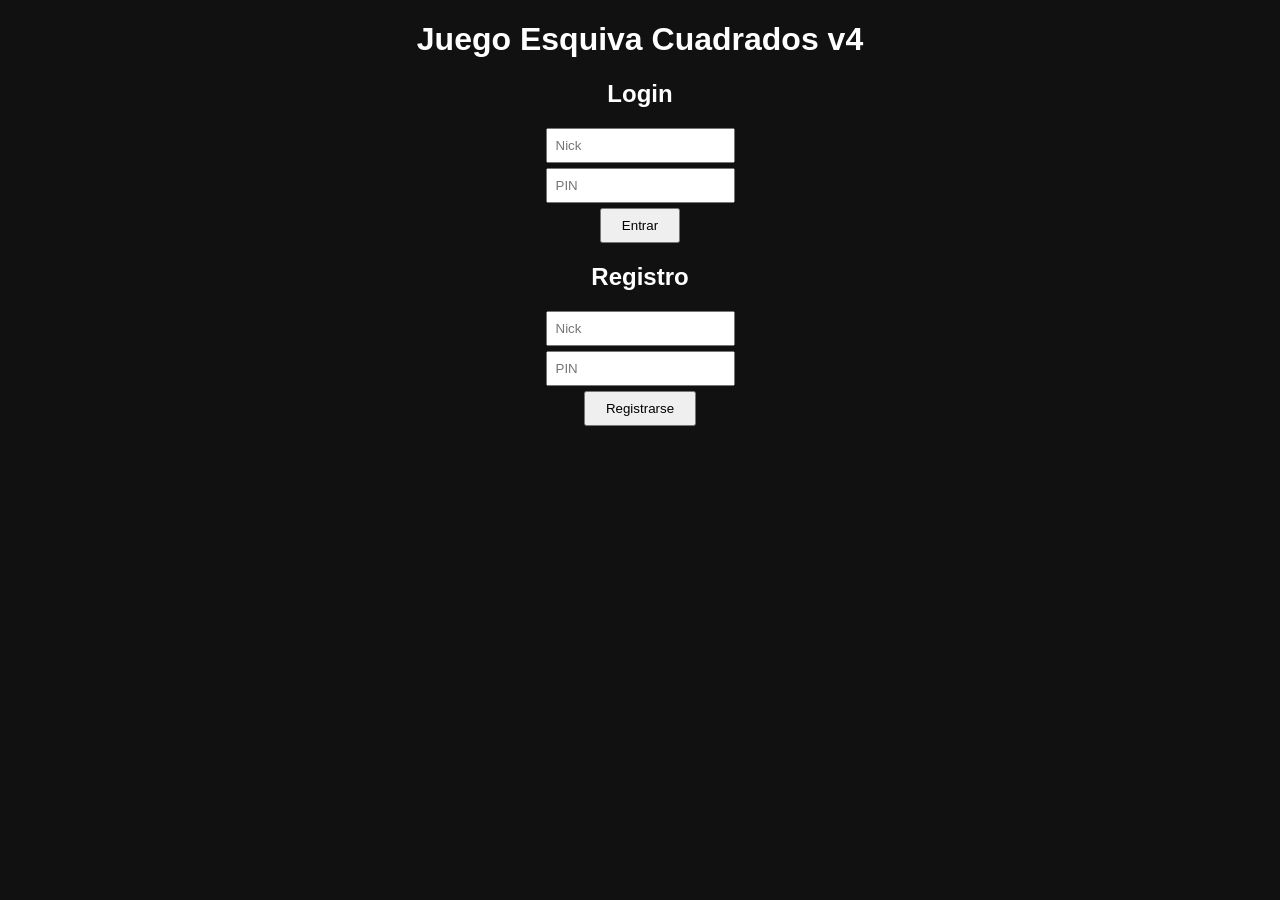
<file: index.html>
<!DOCTYPE html>
<html>
<head>
<title>Juego 2D</title>
<link rel="stylesheet" href="style.css">
</head>
<body>
    

<h1>Juego Esquiva Cuadrados v4</h1>

<div class="login">

<h2>Login</h2>
<input id="nick" placeholder="Nick">
<input id="pin" type="password" placeholder="PIN">
<button onclick="login()">Entrar</button>

<h2>Registro</h2>
<input id="nickr" placeholder="Nick">
<input id="pinr" type="password" placeholder="PIN">
<button onclick="register()">Registrarse</button>

</div>

<script>

function login(){
let nick=document.getElementById("nick").value;
let pin=document.getElementById("pin").value;

fetch("login.php",{
method:"POST",
headers:{'Content-Type':'application/x-www-form-urlencoded'},
body:"nick="+nick+"&pin="+pin
})
.then(r=>r.text())
.then(d=>{
if(d=="ok"){
localStorage.setItem("nick",nick);
location="game.html";
}else{
alert("Login incorrecto");
}
});
}

function register(){
let nick=document.getElementById("nickr").value;
let pin=document.getElementById("pinr").value;

fetch("register.php",{
method:"POST",
headers:{'Content-Type':'application/x-www-form-urlencoded'},
body:"nick="+nick+"&pin="+pin
})
.then(r=>r.text())
.then(d=>alert(d));
}

</script>

</body>
</html>
</file>
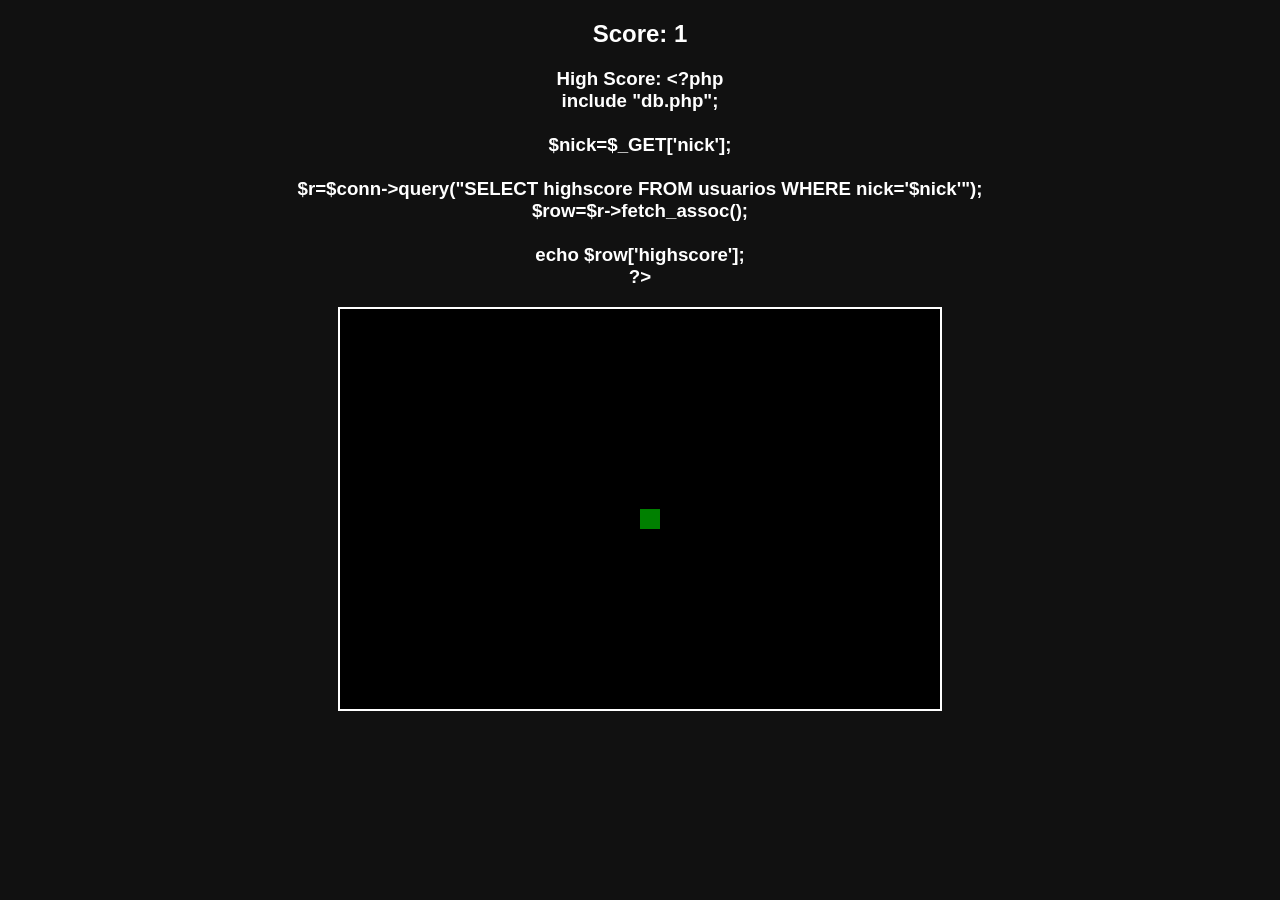
<file: game.html>
<!DOCTYPE html>
<html>
<head>
<title>Juego v2.1</title>
<link rel="stylesheet" href="style.css">
</head>
<body>

<h2 id="score">Score: 0</h2>
<h3 id="high"></h3>

<canvas id="game" width="600" height="400"></canvas>

<script src="game.js"></script>

</body>
</html>
</file>
<file: style.css>
body{
text-align:center;
background:#111;
color:white;
font-family:Arial;
}

canvas{
background:#000;
border:2px solid white;
}

input{
display:block;
margin:5px auto;
padding:8px;
}

button{
padding:8px 20px;
}
</file>
